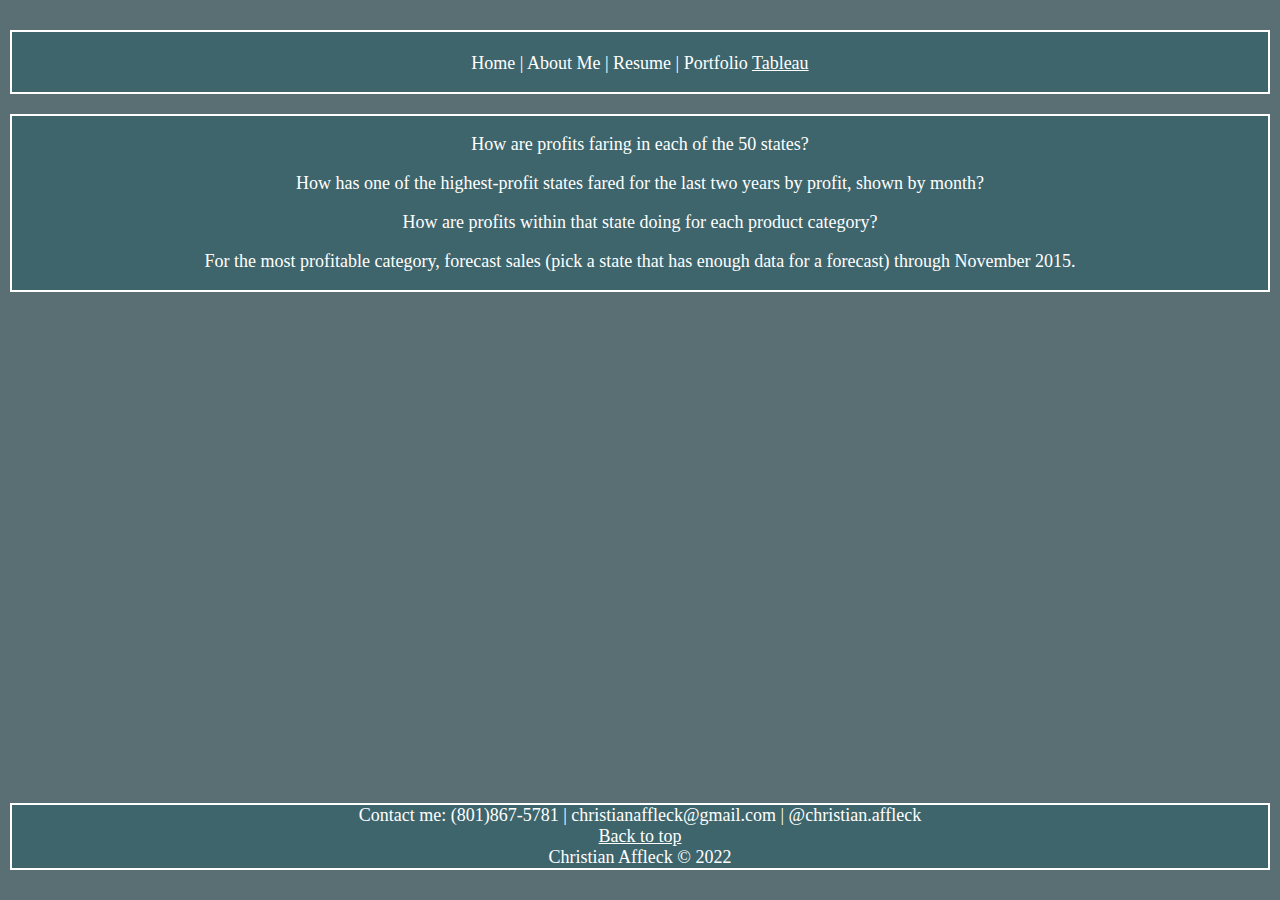
<file: html/tableau.html>
<!-- Christian Affleck - last edited Oct 20, 2022 -->

<!DOCTYPE html>

<html>
    <head>
        <title>Christian Affleck - Tableau</title>
        <link href="../styles/bootstyles.css" rel="stylesheet" />
    </head>   

    <body>
        <div class="header tnav a"><br id="tpage">
            <a class="a" href="../index.html">Home</a> |
            <a class="a" href="aboutme.html">About Me</a> |
            <a class="a" href="resume.html">Resume</a> |
            <a class="a" href="portfolio.html">Portfolio</a> 
            <a class="a tpage" href="#">Tableau</a>
        </div>
        <div class="mainbody tnav a">
            <p>How are profits faring in each of the 50 states?</p>
            <p>How has one of the highest-profit states fared for the last two years by profit, shown by month?</p>
            <p>How are profits within that state doing for each product category?</p>
            <p>For the most profitable category, forecast sales (pick a state that has enough data for a forecast) through November 2015.</p>
        </div>
        <div class="footer tnav a">
            Contact me: <a class="a" href="tel:8018675781">(801)867-5781</a> | <a class="a" href="mailto:christianaffleck@gmail.com">christianaffleck@gmail.com</a> | <a class="a" href="https://www.instagram.com/christian.affleck/" target="_blank">@christian.affleck</a><br>
            <a class="tpage a" href="#tpage">Back to top</a><br>
            Christian Affleck &copy; 2022
        </div>
</file>
<file: styles/bootstyles.css>
body{
    background-color: rgba(2, 34, 41, 0.65);
}
.a {
    color: white;
    text-decoration: none;
    font-size: large;
    left: 40;
}
a:hover {
    text-decoration: underline;
    color: rgba(255, 255, 255, 0.678);
}
.tpage{
    text-decoration: underline;
}
.header {
    top: 30px;
    left: 10px;
    right: 10px;
    height: 60px;
    z-index: 2;   
    text-align: center;
}
.tnav {
    border: solid 2px;
    background-color: rgba(49, 96, 104, 0.664);
    position: absolute;
}
.mainbody {
    top: 114px;
/*    bottom: 64px; */
    left: 10px;
    right: 10px;
    height: auto;
    text-align: center;
}
.footer {
    bottom: 30px;
    height: 63px;
    left: 10px;
    right: 10px;
    text-align: center;
}
</file>
